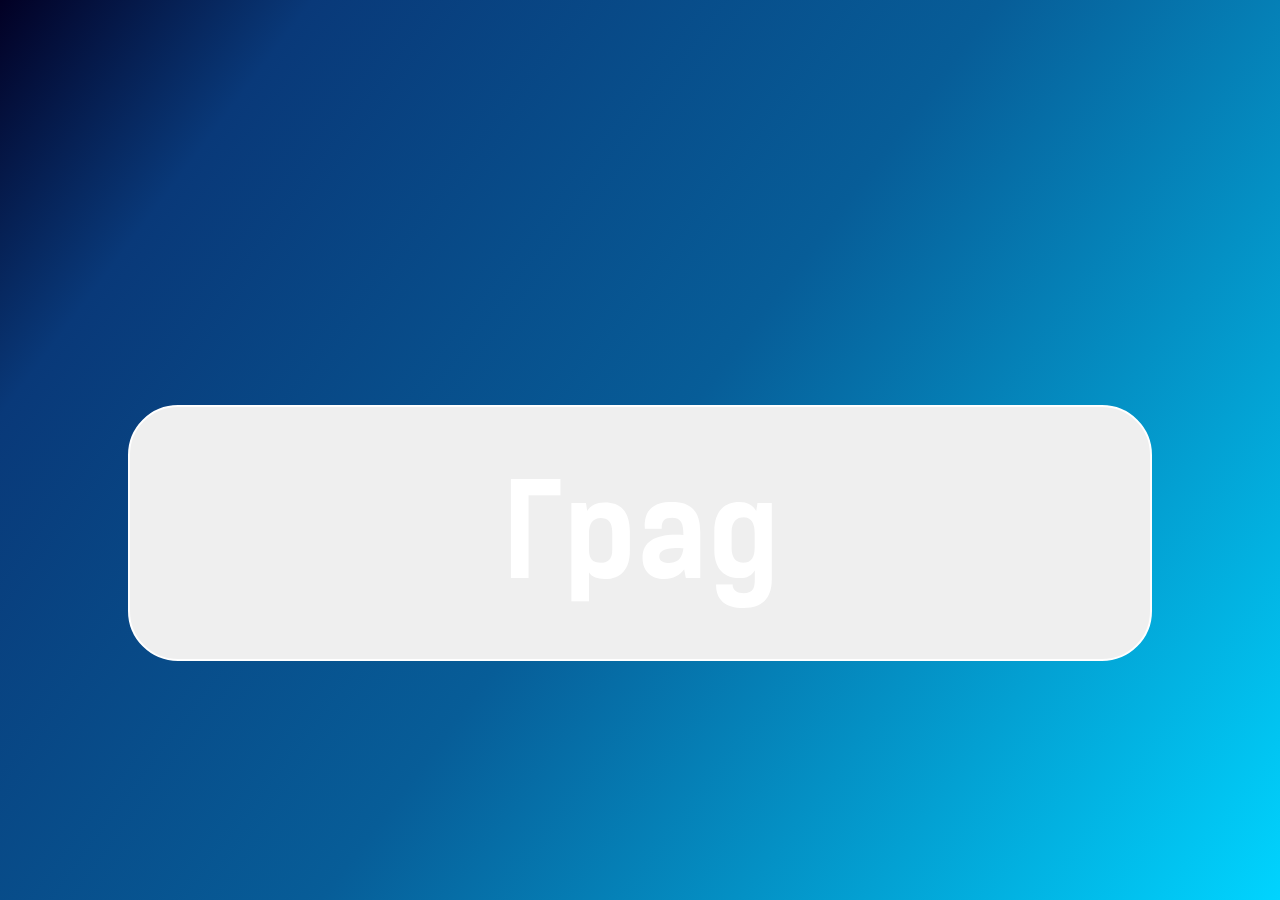
<file: assets/www/selectCity.html>
<!DOCTYPE HTML>
<html>
<head>
    <meta charset="utf-8">
    <meta name="viewport" content="width=device-width, initial-scale=1, maximum-scale=1, user-scalable=no">
    <meta http-equiv="Content-Security-Policy" content="default-src * data: gap: content: https://ssl.gstatic.com; style-src * 'unsafe-inline'; script-src * 'unsafe-inline' 'unsafe-eval'">
    <script src="components/loader.js"></script>
    <link rel="stylesheet" href="components/loader.css">
    <link rel="stylesheet" href="css/style.css">
    <script src="app.js"></script>
</head>
<body onload="loaded();">
  <script>
      function loaded(){
        document.getElementById("lds-ripple").style.display = "none";
      }
    </script>
  <div id="lds-ripple" class="lds-ripple"><div></div><div></div></div>
  <form class="menu">
<select class='menu' onchange="selectCity(this.id);" size="1" name="city" id="city">
  <option value ="sofia" selected>Град</option>
<option value ="sofia" >София</option>
<option value ="plovdiv">Пловдив</option>
<option value ="varna">Варна</option>
<option value ="burgas">Бургас</option>
<option value ="stara_zagora">Стара Загора</option>
</select>
</form>
</body>
</html>
</file>
<file: assets/www/components/loader.css>
/**
 * This is an auto-generated code by Monaca JS/CSS Components.
 * Please do not edit by hand.
 */

/*** <GENERATED> ***/
</file>
<file: assets/www/css/style.css>
/**/
*{
  margin: 0;
  padding: 0;
}
form :focus{
  outline: none;
}
html {
   height: 100%;
}
body {    
   background: linear-gradient(127deg, rgba(2,0,36,1) 0%, rgba(9,57,121,1) 16%, rgba(7,93,152,1) 51%, rgba(0,212,255,1) 100%);
}
select { width: 400px;}
.menu,select {
  font-size: 60px
}
#city{
  position: absolute;
width: 80vw;
top: 45vh;
left: 10vw;
height: 20vw;
font-size: 10vw;
border-radius: 50px;
border: 2px solid white;
-webkit-appearance: none; 
   -moz-appearance: none;
   appearance: none;       /* remove default arrow */
   text-align: center;
  text-align-last: center;
  font-family: Kelson-Bold;
  color: white;
}
#cinema{
  position: absolute;
width: 80vw;
top: 45vh;
left: 10vw;
height: 20vw;
font-size: 10vw;
border-radius: 50px;
border: 2px solid white;
-webkit-appearance: none; 
   -moz-appearance: none;
   appearance: none;       /* remove default arrow */
   text-align: center;
  text-align-last: center;
  font-family: Kelson-Bold;
  color: white;
}
select :focus{
  outline: none;
}
option {
  text-align: left;
}
face face /**/
::-webkit-scrollbar {
  width: 1vw;
  background-color: transparent;
}
::-webkit-scrollbar-thumb {
  background: white; 
  border-radius: 10px;
  max-height: 10vh;
  margin-bottom: 17vh;
}
::-webkit-scrollbar-track {
    background-clip: content-box;   /* THIS IS IMPORTANT */
    margin-bottom: 17vh;
}
button:focus {outline:0;}
@font-face {
  font-family: 'Kelson-Bold';
  src: url(KelsonSansBG-Bold.otf);
}
@font-face {
  font-family: 'Kelson-Light';
  src: url(KelsonSansBG-Light.otf);
}
@font-face {
  font-family: 'Kelson-Normal';
  src: url(KelsonSansBG-Normal.otf);
} 
div.scrollmenu {
  position: absolute;
  top: 20vh;
  width: 100vw;
  right: 0vw;
  left: 0vw;
  margin-left: 0;
  margin-right: 0;
  height: 80vh;
  overflow-y: hidden;
  white-space: nowrap;
}
div.scrollmenu div {
  position: relative;
  display: inline-block;
  width: 75vw;
  height: 80vh;
  left: 0vw;
  color: white;
  text-align: center;
  margin-left: 0vw;
  padding: 0;
  margin-right: 0vw;
  text-align: center;
  text-decoration: none;
  font-family: Kelson-Light;
  overflow: hidden;
}
.posterImg{
  position: relative;
  display: block;
  border-radius: 5%;
  left: 0vw;
  width:auto;
  top: 2vh;
  height: 48vh;
  overflow: hidden;
  
} 
.nowPlaying{
  height: 20vh;
  width: 100vw;
  font-family: Kelson-Light;
}
.nowplayingposter{
  position: relative;
  height: 15vh;
  width: 20vw;
  top: 2.5vh;
  left: 2.5vh;
  border-radius: 5px;
}
.nowplayingtitle{
  position: relative;
  left: 10vw;
  top: -6vh; 
  text-align: center;
  color: white;
  font-family: Kelson-Bold;
}
.progress{
  position: relative;
  border: 2px solid white;
  top: -14vh;
  left: 32vw;
  width: 60vw;
   background-color: transparent !important;
   border-radius: 10px !important;
  -webkit-box-shadow: none;
  box-shadow: none;
}
.nowpl{
  position: relative;
  left: 30vw;
  top: -10vh;
  font-weight: 200;
  color: white;
  height: 10vh;
  width: 60vw;
}
.timel{
  position: relative;
  left: 40vw;
  top: -16vh;
  color: white;
}
.nowpl1{
  position: relative;
  left: 30vw;
  top: -10vh;
  font-weight: 200;
  color: white;
  height: 10vh;
  width: 60vw;
}
.timel1{
   position: relative;
  left: 40vw;
  top: -16vh;
  color: white;
}
.buyticket{
  position: relative;
  margin-top: 0vh;
  width: 65vw;
  top: -5vh !important;
  font-size: 2vh;
  font-family: Kelson-Bold;
  border: 2px solid white;
  background-color: transparent !important;
  border-radius: 40px;
  height: 6vh;
}
.buyticket::active{
  position: relative;
  margin-top: 0vh;
  width: 65vw;
  top: -5vh !important;
  font-size: 2vh;
  font-family: Kelson-Bold;
  border: 2px solid white;
  background-color: transparent !important;
  border-radius: 40px;
  height: 6vh;
}
.info{
  position: relative;
  margin-top: 0vh;
  width: 65vw;
  top: -3vh;
  font-size: 2vh;
  font-family: Kelson-Bold;
  border: 2px solid white;
  background-color: transparent !important;
  border-radius: 40px;
  height: 6vh;
}

#progress-vote{
  position: relative;
  border: 2px solid white;
  top: 0;
  left: 0;
  width: 10vh;
  height: 10vh;
   background-color: transparent !important;
   border-radius: 10px !important;
  -webkit-box-shadow: none;
  box-shadow: none;
}
.progress-bar-vote{
  margin: 0;
  padding: 0;
  left: 0vw;
}
#progress1{
  position: relative;
  left: -35%;
  top: 2%;
  width: 10vh;
  height: 10vh;
  border-bottom: none !important;
  transform: rotate(180deg);
}
#progress-bar1{
  margin-left: 0;
  margin: 0 !important;
  padding: 0 !important;
  width: 100% !important;
  right: 0px;
  height: 80% !important;
}
#text1{
  color: white;
  transform: rotate(180deg);
}
#container1{
  position: relative;
  left: 2vw;
  top: -6vh;
  width: 10vh;
  height: 5vh;
  border-left: 2px solid white;
  border-bottom: 2px solid white;
  border-right: 2px solid white;
  border-radius: 5px;
}
#text2{
  position: relative;
margin-left: 2vw;
left: 0vw;
font-weight: bold;
top: -0.5vh !important;
width: 50vw !important;
height: 5vh;
border-left: 2px solid white;
border-bottom: 2px solid white;
border-right: 2px solid white;
border-radius:  5px;
overflow: hidden;
margin-bottom: 5vh;
}
#text3{
  position: relative;
margin-left: 2vw;
left: 2vw;
font-weight: bold;
top: -1vh !important;
width: 20vw !important;
height: 5vh;
border-left: 2px solid white;
border-bottom: 2px solid white;
border-right: 2px solid white;
border-radius:  5px;
overflow: hidden;
margin-bottom: 5vh;
}
.flip {
  position: relative;
  left: -10vw !important;
  left: 0vw !important;
    -webkit-perspective: 800;
    width: 100vw !important;
    height: 50vh !important;
    position: relative;
    overflow: auto;
}
.flip .card.flipped {
    -webkit-transform: rotatex(-180deg);
}
.flip .card {
  position: relative;
  left: 0vw;
    width: 100vw !important;
    height: 50vh;
    margin: 0;
    -webkit-transform-style: preserve-3d;
    -webkit-transition: 0.5s;
    overflow: hidden;
}
.showtimes1{
  position: relative;
  top: 0vh;
  height: 45vh !important;
  width: 75vw !important;
  magin-bottom: 10vh !important;
   display: none ; 
   grid-template: 17.5vw 17.5vw 17.5vw / auto auto auto;
   grid-gap: 1vh;
   grid-row-gap: 5vh;
   margin-left: 0px;
  overflow: auto !important;
  white-space: normal !important;
}
.details1{
  position: relative;
  display: flex;
  top: -5vh;
  height: 100% !important;
  margin-bottom: 1vh;
  width: auto;
  overflow: auto;
}
.share{
  background-color: #3b5998;
  border: none;
  border-radius: 5px;
  color: white;
  text-decoration: none;
}
.section input[type="radio"],
.section input[type="checkbox"]{
  display: none;
}
.container label {
  position: relative;
}
.container span::before,
.container span::after {
  content: '';
  position: absolute;
  top: 0;
  bottom: 0;
  margin: auto;
}
.container span.radio:hover {
  cursor: pointer;
}
.citiesList{
    position: relative;
  top: 15vh;
  margin: 0;
  font-family: 'Kelson-Bold';
  color: white;
  font-size: 2vh;

}
.Targovishte, .Varna, .Plovdiv, .Burgas, .StaraZagora{
  display: none;
  position: relative;
  top: 20vh;
  margin: 0;
  font-family: 'Kelson-Bold';
  color: white;
  font-size: 2vh;

}
.Sofia{
  display: none;
  position: relative;
  top: 20vh;
  margin: 0;
  font-family: 'Kelson-Bold';
  color: white;
  font-size: 2vh;
  left: 0vw;
  width: 95vw;
  height: 70vh;
  overflow-x: visible;
}

.container span.radio::before {
  left: -3px;
  width: 5vh;
  height: 5vh;
  background-color: #A8AAC1;
  border-radius: 50px;
  
}
.container span.radio::after {
  left: 5px;
  width: 17px;
  height: 17px;
  border-radius: 10px;
  background-color: #A8AAC1;
  transition: left .25s, background-color .25s;
}
input[type="radio"]:checked + label span.radio::after {
  left: 5px;
  background-color: rgb(10,127,173);
}
input[type="radio"]:disabled + label span.radio::after {
  left: 5px;
  background-color: grey;
}
.radio{
  position: relative;
  padding-left: 10vw;
}
.menudots{
  position: absolute;
  font-family: Kelson-Bold;
  color: white;
  background-color:rgba(0,0,0,0);
  font-size: 5vh;
  top: 0vh;
  right: 5vw;
}
/* Dropdown Button */
.dropbtn {
  position: absolute;
  font-family: Kelson-Bold;
  top: -25vh;
  right: -90vw;
  color: white;
  font-size: 5vh;
  border: none;
  cursor: pointer;
  background-color: rgba(0, 0, 0, 0);
}


/* The container <div> - needed to position the dropdown content */
.dropdown {
  position: relative;
  display: inline-block;
}

/* Dropdown Content (Hidden by Default) */
.dropdown-content {
  display: none;
  position: absolute;
  background-color:rgba(0,0,0,0.5);
  min-width: 160px;
  z-index: 1;
  top: -15vh;
  right: -90vw;
  border-radius: 5px;
}

/* Links inside the dropdown */
.dropdown-content a {
  color: white;
  font-family: Kelson-Normal;
  padding: 12px 16px;
  text-decoration: none;
  display: block;
}

/* Change color of dropdown links on hover */
.dropdown-content a:hover {background-color: #ddd}

/* Show the dropdown menu (use JS to add this class to the .dropdown-content container when the user clicks on the dropdown button) */
.show {display:block;}
.categories{
  display: none;
  position: absolute;
  width: 90vw;
  height: 90vh;
  margin: 0;
  top: 5vh;
  left: 5vw;
  background-color:rgba(0,0,0,0.5);
  border-radius: 5px;
  color: white;
  font-size: 3vh;
  padding-top: 20vh;
}
h1, h2, h3 {
    display: inline;
    top:10vh;
    left:10vw !important;
}
.xit{
  border: 2px solid white;
  position: absolute;
  top: 2vw;
  right: 2vw;
  border-radius: 5000px;
}
.pickCinema{
  display: none;
}
.comments{
  position: relative;
  top: -15vh;
  left: 13vw !important;
  width: 50vw !important;
  height: 5vh !important;
  background: rgba(0, 0, 0, 0.50);
  border-radius: 5px;
}
#mobile-advanced, #mobile-advanced a, #mobile-advanced .mega_menu_title {
text-align: center;}
.lds-ripple {
  display: inline-block;
  position: relative;
  width: 64px;
  height: 64px;
}
.lds-ripple div {
  position: absolute;
  border: 4px solid #fff;
  opacity: 1;
  border-radius: 50%;
  animation: lds-ripple 1s cubic-bezier(0, 0.2, 0.8, 1) infinite;
}
.lds-ripple div:nth-child(2) {
  animation-delay: -0.5s;
}
@keyframes lds-ripple {
  0% {
    top: 28px;
    left: 28px;
    width: 0;
    height: 0;
    opacity: 1;
  }
  100% {
    top: -1px;
    left: -1px;
    width: 58px;
    height: 58px;
    opacity: 0;
  }
}
.lds-ripple{
  display: block;
    margin: auto;
  position: absolute;
  top: 0; left: 0; bottom: 0; right: 0;
}
div.item {
    vertical-align: top;
    display: inline-block;
    text-align: center;
    width: 60px;
}
.ip {
    width: 60px;
    height: 50px;
    background-color: grey;
}
.caption {
    display: block;
}
</file>
